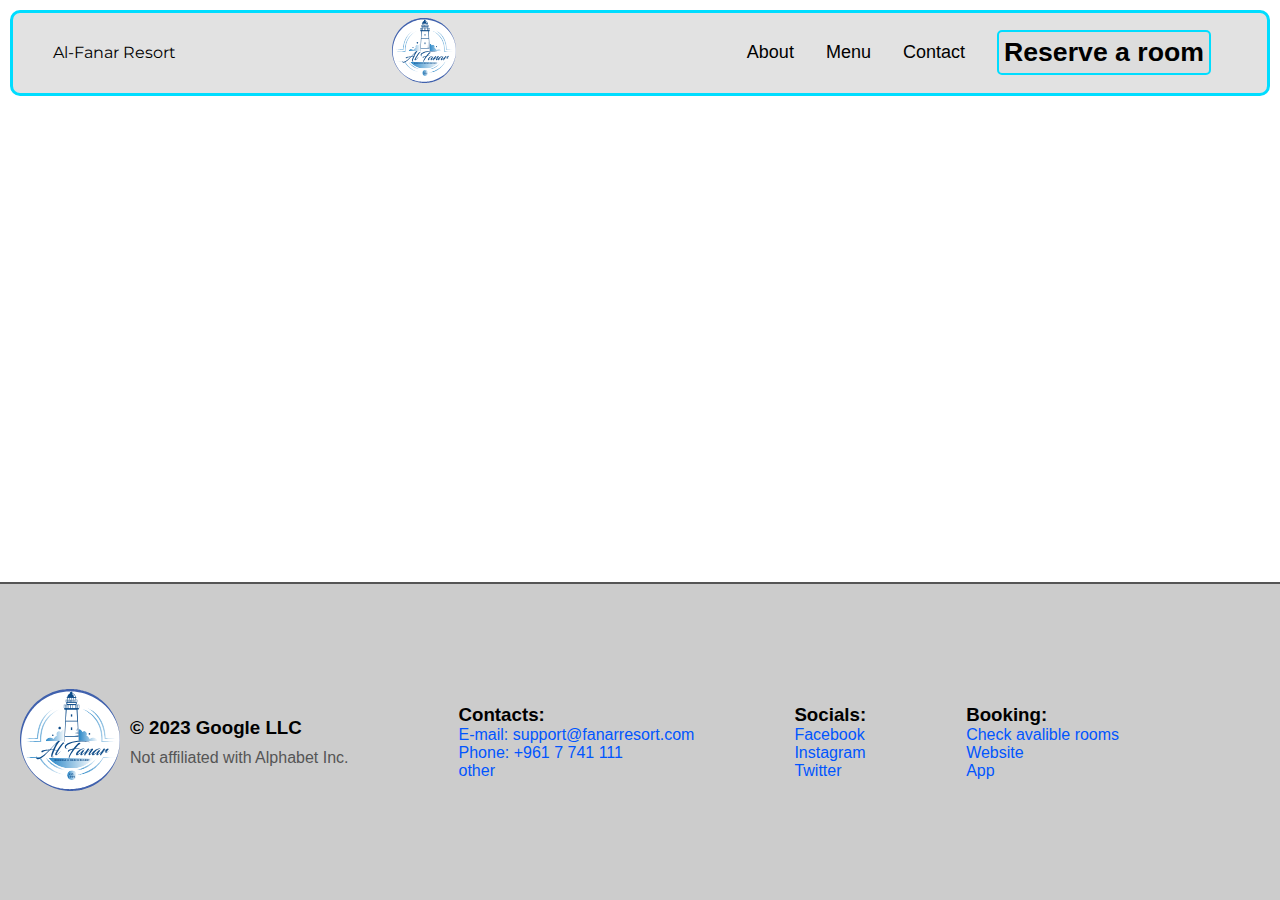
<file: index.html>
<!DOCTYPE html>
<html lang="en">
<head>
  <meta charset="UTF-8">
  <meta http-equiv="X-UA-Compatible" content="IE=edge">
  <meta name="viewport" content="width=device-width, initial-scale=1.0">
  <title>Al-Fanar Resort - Restaurant & Hotel</title>
  <link rel="icon" href="assets/img/logo.jpeg">
  <link rel="stylesheet" href="css/style.css">
  <link rel="stylesheet" href="css/navbar.css">
  <link rel="stylesheet" href="css/footer.css">
  <script src="js/navbar.js" defer></script>
</head>
<body>
  <header>
    <nav>
      <ul>
        <li class="logo">Al-Fanar Resort</li>
        <li class="logo"><a href="./"><img src="../assets/logo.svg" alt="logo"></a></li>
        <div class="toggle-menu">
          <div class="menu-btn">
            <div class="menu-gfx"></div>
          </div>
        </div>
        <ul class="links">
          <li class="link"><a href="about.html">About</a></li>
          <li class="link"><a href="menu.html">Menu</a></li>
          <li class="link"><a href="contact.html">Contact</a></li>
          <li class="mainlink"><a href="booking.html"><button><h1>Reserve a room</h1></button></a></li>
        </ul>
      </ul>
    </nav>
  </header>
  <footer>
    <ul class="foot">
      <li class="tm"><a href="./"><img src="../assets/logo.svg" alt="logo"></a></li>
      <li class="tm"><h3>&copy; 2023 Google LLC</h3><p>Not affiliated with Alphabet Inc.</p></li>
      <ul class="footer-links">
        <ul class="footer-tab">
          <h3>Contacts:</h3>
          <li class="footer-link"><a href="mailto:support@fanarresort.com">E-mail: support@fanarresort.com</a></li>
          <li class="footer-link"><a href="tel:+9617741111">Phone: +961 7 741 111</a></li>
          <li class="footer-link"><a href="#">other</a></li>
        </ul>
        <ul class="footer-tab">
          <h3>Socials:</h3>
          <li class="footer-link"><a href="https://www.facebook.com/alfanar.resort/">Facebook</a></li>
          <li class="footer-link"><a href="#">Instagram</a></li>
          <li class="footer-link"><a href="#">Twitter</a></li>
        </ul>
        <ul class="footer-tab">
          <h3>Booking:</h3>
          <li class="footer-link"><a href="#">Check avalible rooms</a></li>
          <li class="footer-link"><a href="#">Website</a></li>
          <li class="footer-link"><a href="#">App</a></li>
        </ul>
      </ul>
    </ul>
  </footer>
</body>
</html>
</file>
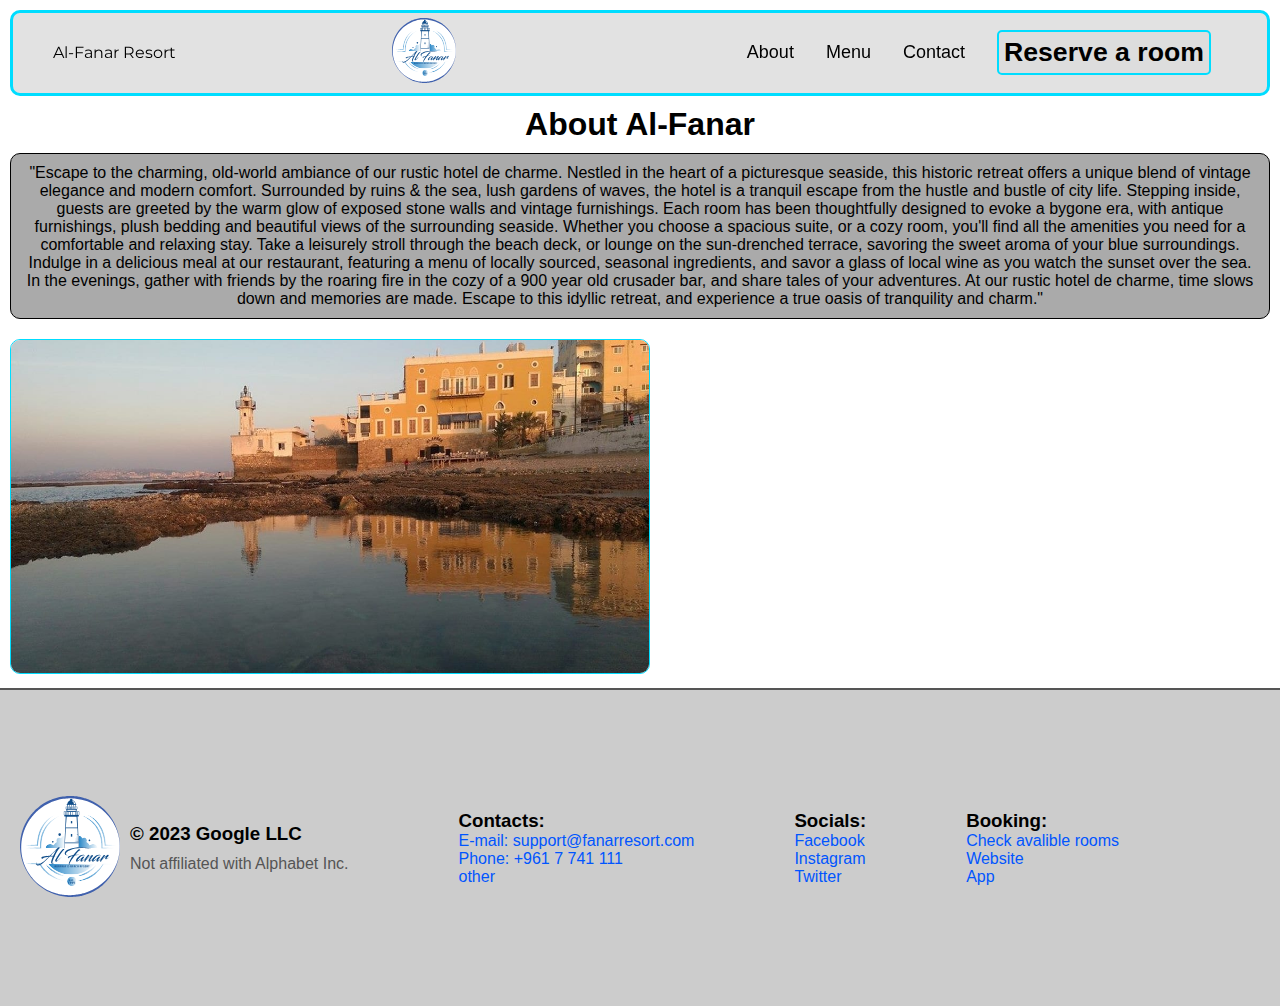
<file: about.html>
<!DOCTYPE html>
<html lang="en">
<head>
  <meta charset="UTF-8">
  <meta http-equiv="X-UA-Compatible" content="IE=edge">
  <meta name="viewport" content="width=device-width, initial-scale=1.0">
  <title>Al-Fanar Resort - Restaurant & Hotel</title>
  <link rel="icon" href="assets/img/logo.jpeg">
  <link rel="stylesheet" href="css/style.css">
  <link rel="stylesheet" href="css/navbar.css">
  <link rel="stylesheet" href="css/footer.css">
  <script src="js/navbar.js" defer></script>
</head>
<body>
  <header>
    <nav>
      <ul>
        <li class="logo">Al-Fanar Resort</li>
        <li class="logo"><a href="./"><img src="../assets/logo.svg" alt="logo"></a></li>
        <div class="toggle-menu">
          <div class="menu-btn">
            <div class="menu-gfx"></div>
          </div>
        </div>
        <ul class="links">
          <li class="link"><a href="about.html">About</a></li>
          <li class="link"><a href="menu.html">Menu</a></li>
          <li class="link"><a href="contact.html">Contact</a></li>
          <li class="mainlink"><a href="booking.html"><button><h1>Reserve a room</h1></button></a></li>
        </ul>
      </ul>
    </nav>
  </header>
  <center>
    <h1>About Al-Fanar</h1>
    <div class="about">
      <p>
      "Escape to the charming, old-world ambiance of our rustic hotel de charme. Nestled in the heart of a picturesque seaside, this historic retreat offers a unique blend of vintage elegance and modern comfort. Surrounded by ruins & the sea, lush gardens of waves, the hotel is a tranquil escape from the hustle and bustle of city life.
      Stepping inside, guests are greeted by the warm glow of exposed stone walls and vintage furnishings. Each room has been thoughtfully designed to evoke a bygone era, with antique furnishings, plush bedding and beautiful views of the surrounding seaside. Whether you choose a spacious suite, or a cozy room, you'll find all the amenities you need for a comfortable and relaxing stay.
      Take a leisurely stroll through the beach deck, or lounge on the sun-drenched terrace, savoring the sweet aroma of your blue surroundings. Indulge in a delicious meal at our restaurant, featuring a menu of locally sourced, seasonal ingredients, and savor a glass of local wine as you watch the sunset over the sea. In the evenings, gather with friends by the roaring fire in the cozy of a 900 year old crusader bar, and share tales of your adventures.
      At our rustic hotel de charme, time slows down and memories are made. Escape to this idyllic retreat, and experience a true oasis of tranquility and charm."
      </p>
    </div>
  </center>
  <div class="imgs"><img src="assets/backgroud.jpg"></div>
  <footer>
    <ul class="foot">
      <li class="tm"><a href="/"><img src="../assets/logo.svg" alt="logo"></a></li>
      <li class="tm"><h3>&copy; 2023 Google LLC</h3><p>Not affiliated with Alphabet Inc.</p></li>
      <ul class="footer-links">
        <ul class="footer-tab">
          <h3>Contacts:</h3>
          <li class="footer-link"><a href="mailto:support@fanarresort.com">E-mail: support@fanarresort.com</a></li>
          <li class="footer-link"><a href="tel:+9617741111">Phone: +961 7 741 111</a></li>
          <li class="footer-link"><a href="#">other</a></li>
        </ul>
        <ul class="footer-tab">
          <h3>Socials:</h3>
          <li class="footer-link"><a href="https://www.facebook.com/alfanar.resort/">Facebook</a></li>
          <li class="footer-link"><a href="#">Instagram</a></li>
          <li class="footer-link"><a href="#">Twitter</a></li>
        </ul>
        <ul class="footer-tab">
          <h3>Booking:</h3>
          <li class="footer-link"><a href="#">Check avalible rooms</a></li>
          <li class="footer-link"><a href="#">Website</a></li>
          <li class="footer-link"><a href="#">App</a></li>
        </ul>
      </ul>
    </ul>
  </footer>
</body>
</html>
</file>
<file: css/style.css>
@import url('https://fonts.googleapis.com/css2?family=Montserrat:wght@700&display=swap');
* {
  margin: 0;
  padding: 0;
  list-style: none;
  text-decoration: none;
  box-sizing: border-box;
  font-family: 'Gill Sans', 'Gill Sans MT', Calibri, 'Trebuchet MS', sans-serif;
}
.not-found h1, .not-found p{
  margin: 20px;
}
header {
  position: sticky;
  top: 0;
}
body {
  min-height: 100vh;
  display: flex;
  flex-direction: column;
  /* background: url(../assets/wallpaper2.jpg);
  background-repeat: no-repeat;
  background-position: center;
  background-size: cover; */
}
button {
  border: solid #0df 2px;
  border-radius: 5px;
  background-color: #ddd;
  transition: all 0.5s ease;
}
button:hover {
  border-color: #0ce;
  background-color: #ccc;
}

.about {
  margin: 10px;
  padding: 10px;
  border: solid #000 1px;
  border-radius: 10px;
  background-color: #0005;
}
.imgs img {
  width: 50%;
  border: solid #0df 1px;
  border-radius: 10px;
  margin: 10px;
}
</file>
<file: css/navbar.css>
/* Header / Navigation Bar */
nav {
  position: relative;
  border: solid #0df 3px;
  border-radius: 10px;
  background: #dddd;
  margin: 10px;
  padding: 5px 40px;
}
nav ul {
  display: flex;
  flex-wrap: wrap;
  align-items: center;
  justify-content: center;
}
nav ul li.logo {
  font-family: 'Montserrat', sans-serif;
  flex: 1;
}
nav ul li.logo img {
  width: 64px;
}
nav ul li a {
  color: #000;
  font-size: 18px;
  transition: 0.4s;
}
nav ul li:hover a {
  color: #33ffff;
}
/* Other Links */
.link {
  position: relative;
  width: auto;
  margin: 0 16px;
  text-align: center;
  order: 3;
}
.link:after {
  position: absolute;
  content: "";
  left: 0;
  bottom: -5px;
  height: 2px;
  width: 100%;
  background: #33ffff;
  opacity: 0;
  transition: all 0.2s linear;
}
.link button a {
  color: #000;
}
.link:hover:after {
  opacity: 1;
  bottom: -2px;
}
/* Main Link */
.mainlink {
  position: relative;
  width: auto;
  margin: 0 16px;
  text-align: center;
  order: 3;
}
.mainlink button h1 {
  padding: 5px;
  color: #000;
}
/* Menu Button */
.menu-btn {
  position: relative;
  display: flex;
  justify-content: center;
  align-items: center;
  width: 64px;
  height: 64px;
  cursor: pointer;
  transition: all 0.5s ease-in-out;
}
.menu-gfx {
  width: 50px;
  height: 6px;
  background: #000;
  border-radius: 5px;
  transition: all 0.5s ease-in-out;
}
.menu-gfx::before,
.menu-gfx::after {
  content: "";
  position: absolute;
  width: 50px;
  height: 6px;
  background: #000;
  border-radius: 5px;
  transition: all 0.5s ease-in-out;
}
.menu-gfx::before {
  transform: translateY(-16px);
}
.menu-gfx::after {
  transform: translateY(16px);
}
/* Menu Button Animation */
.menu-btn.open .menu-gfx {
  transform: translateX(-50px);
  background: transparent;
  box-shadow: none;
}
.menu-btn.open .menu-gfx::before {
  transform: rotate(45deg) translate(35px, -35px);
}
.menu-btn.open .menu-gfx::after {
  transform: rotate(-45deg) translate(35px, 35px);
}
.menu-btn {
  display: none;
}
/* "RESPONSIVE" design */
@media (max-width: 1080px) {
  .menu-btn {
    display: flex;
  }
  .links {
    display: none;
    width: 100%;
    flex-direction: column;
    align-items: center;
  }
  .links.active {
    display: flex;
  }
  .link {
    margin: 10px;
  }
  .mainlink {
    margin: 10px;
  }
}
</file>
<file: css/footer.css>
/* Footer */
footer {
  position: relative;
  background: #ccc;
  margin-top: auto;
  display: flex;
  border-top: solid #555 2px;
}
footer .foot {
  margin: 20px;
  padding-bottom: 0;
  list-style: none;
  display: flex;
  flex-wrap: wrap;
  align-items: center;
}
footer .tm img {
  width: 100px;
}
footer .tm h3 {
  margin: 10px;
}
footer .tm p {
  margin: 10px;
  color: #555;
}
.footer-links {
  margin: 50px;
  display: flex;
  flex-wrap: wrap;
  align-items: center;
}
.footer-tab {
  margin: 50px;
}
.footer-link a {
  color: #05f;
}
.footer-link a:hover {
  color: #d80;
  text-decoration: underline;
}

@media (max-width: 1080px) {
  footer .tm img {
    width: 64px;
  }
  .footer-links {
    margin: 0;
  }
  .footer-tab {
    margin: 20px;
  }
}
</file>
